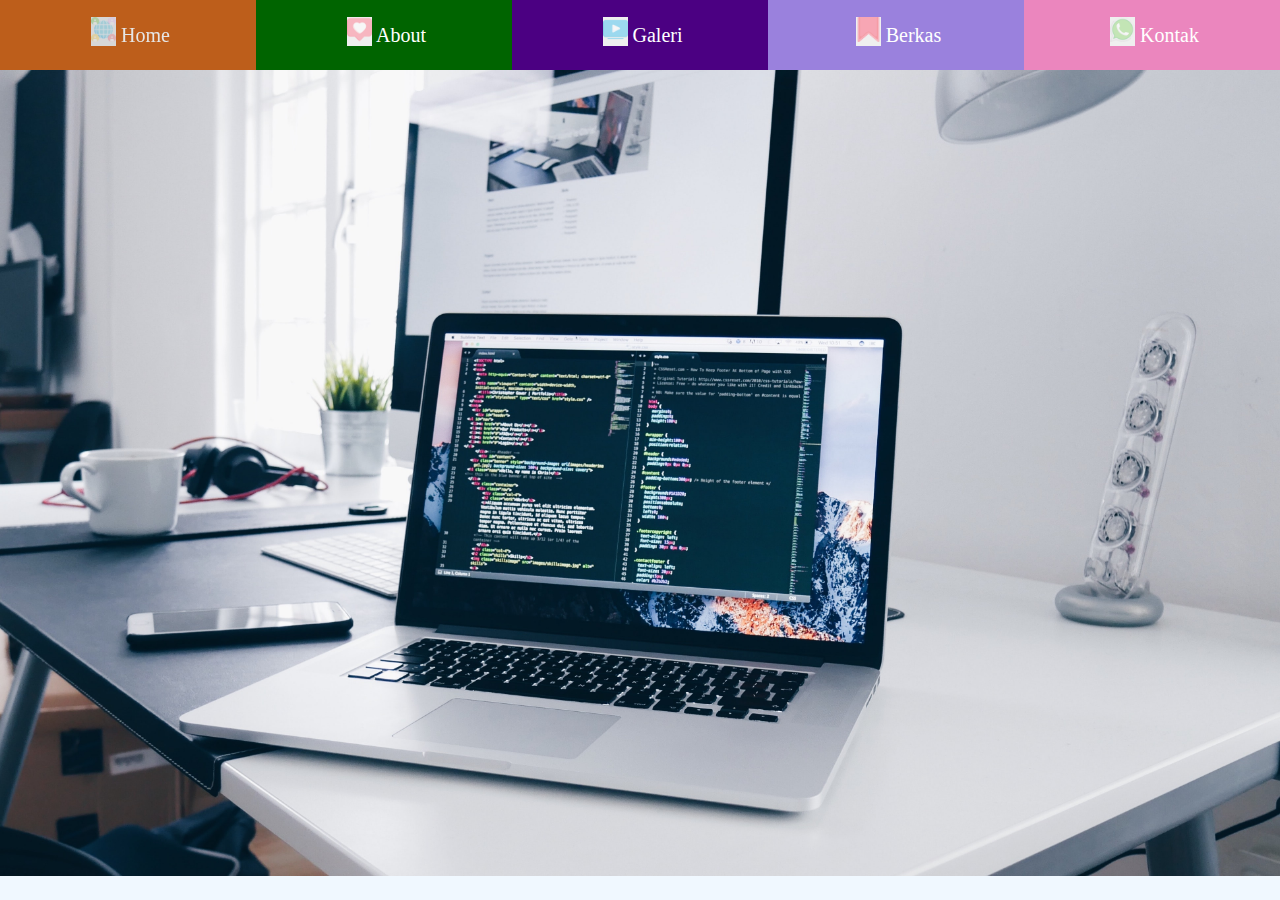
<file: isi/index.html>
<!DOCTYPE html>
<html lang="en">
  <head>
    <meta charset="UTF-8" />
    <meta http-equiv="X-UA-Compatible" content="IE=edge" />
    <meta name="viewport" content="width=device-width, initial-scale=1.0" />
    <link rel="stylesheet" href="style.css" />
    <title>AboutMe</title>
  </head>
  <body>
    <div class="header">
      
      <nav class="navbar">
        <a href="#home">
          <span>
            <button><img src="./aset/web.png" alt="" /></button>
            Home
          </span>
        </a>
        <a href="#about">
          <span>
            <button><img src="./aset/like.png" alt="" /></button>
            About
          </span></a
        >
        <a href="#gallery">
          <span>
            <button><img src="./aset/vd.png" alt="" /></button>
            Galeri
          </span></a
        >
        <a href="#portfolio">
          <span>
            <button><img src="./aset/save.png" alt="" /></button>
            Berkas
          </span></a
        >
        <a href="#contact">
          <span>
            <button><img src="./aset/whatapp.png" alt="" /></button>
            Kontak
          </span></a
        >
      </nav>
    </div>

    <!-- container -->
    <div class="container">
      <!-- <section id="home" class="section">Home</section> -->
      <section id="home" class="section">
        <img src="./aset/bg_a.jpg" alt="">
      </section>
      <section id="about" class="section">About</section>
      <section id="gallery" class="section">Gallery</section>
      <section id="portfolio" class="section">Port</section>
      <section id="contact" class="section">Contact</section>
    </div>
  </body>
</html>
</file>
<file: isi/style.css>
* {
  font-family: Georgia, "Times New Roman", Times, serif;
  margin: 0;
  padding: 0;
  box-sizing: border-box;
  outline: none;
  margin: 0;
  padding: 0;
  box-sizing: border-box;
  outline: none;
  border: none;
  text-transform: capitalize;
  overflow: hidden;
  scroll-behavior: smooth;
}
button img {
  width: 25px;
  opacity: 0.5;
  transition: opacity 0.5s;
  text-align: center;
}
/* button img:hover {
  opacity: 1;
} */

.header {
  position: fixed;
  top: 0;
  left: 0;
  right: 0;
  height: 70px;
  z-index: 1000;
}

.header .navbar {
  display: flex;
}

.header .navbar a {
  flex: 1;
  text-align: center;
  font-size: 20px;
  line-height: 70px;
  color: #fff;
  text-decoration: none;
}

.header .navbar a span {
  padding-left: 5px;
}

.header .navbar a:hover {
  filter: brightness(0.9);
}

.header .navbar a:nth-child(1) {
  background-color: chocolate;
}

.header .navbar a:nth-child(2) {
  background-color: darkgreen;
}

.header .navbar a:nth-child(3) {
  background-color: indigo;
}

.header .navbar a:nth-child(4) {
  background: rgb(154, 129, 221);
}

.header .navbar a:nth-child(5) {
  background: rgb(235, 134, 190);
}

.container {
  display: flex;
  width: 500%;
  height: 100vh;
  background-image: url(./aset/bg_a.jpg);
}

.container .section {
  display: flex;
  width: 30%;
  align-items: center;
  justify-content: center;
  font-size: 12vw;
  letter-spacing: 0.4rem;
  color: rgb(14, 13, 13);
  font-weight: bolder;
}

.container .section:nth-child(1) {
  background-color: aliceblue;
}

.container .section:nth-child(2) {
  background: aliceblue;
}

.container .section:nth-child(3) {
  background: aliceblue;
}

.container .section:nth-child(4) {
  background: aliceblue;
}

.container .section:nth-child(5) {
  background: rgb(135, 140, 145);
}

@media (max-width: 768px) {
  .header .navbar a span img {
    display: none;
  }
}
</file>
